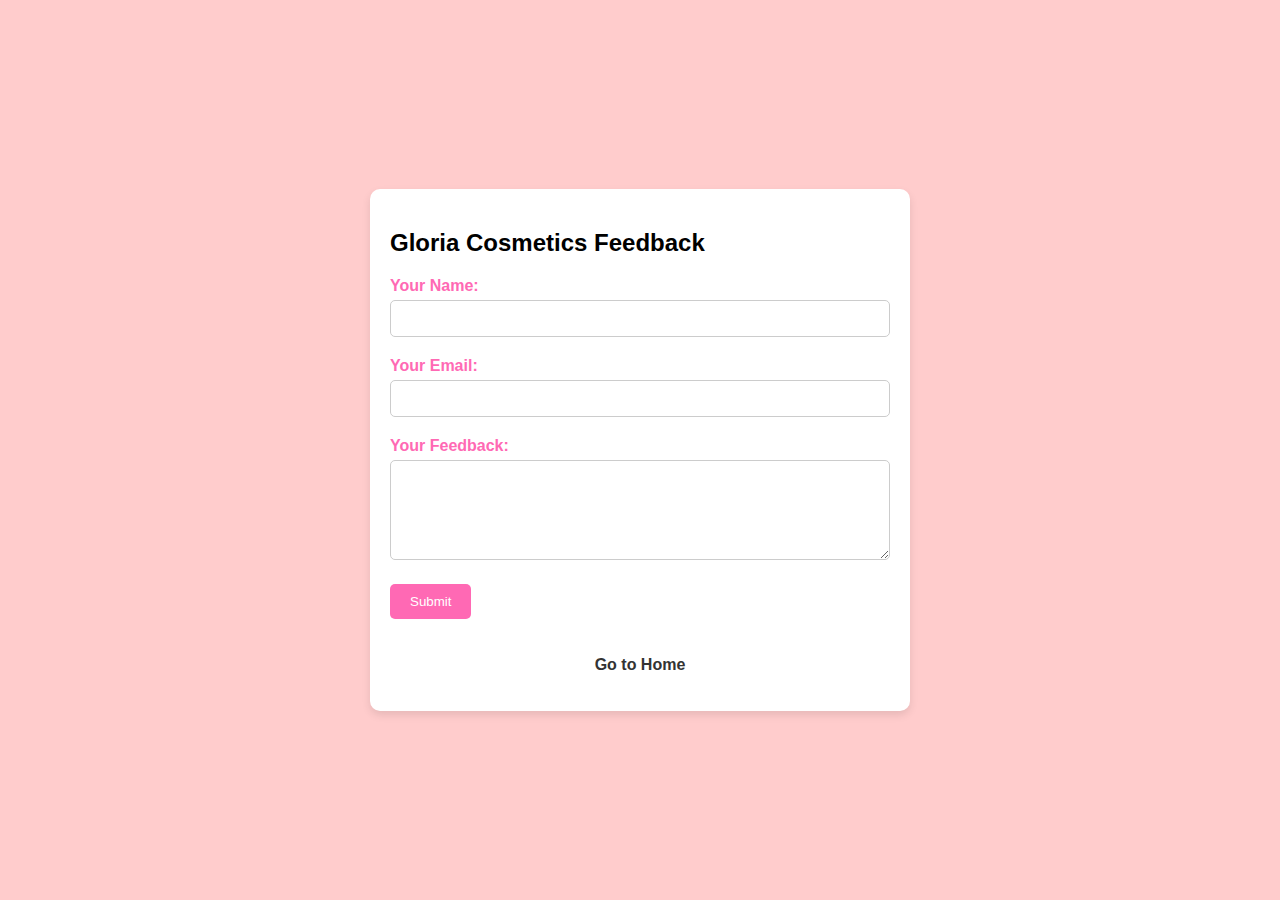
<file: feedback.html>
<!DOCTYPE html>
<html lang="en">
<head>
    <meta charset="UTF-8">
    <meta name="viewport" content="width=device-width, initial-scale=1.0">
    <title>Gloria Cosmetics Feedback</title>
    <style>
        body {
            font-family: Arial, sans-serif;
            margin: 0;
            padding: 0;
            background-color: #ffcccc; 
        }

        .container {
            display: flex;
            justify-content: center;
            align-items: center;
            height: 100vh;
            flex-direction: column;
        }

        .feedback-form {
            width: 60%;
            max-width: 500px;
            padding: 20px;
            background-color: #fff;
            border-radius: 10px;
            box-shadow: 0 4px 8px rgba(0, 0, 0, 0.1);
        }

        .form-group {
            margin-bottom: 20px;
        }

        label {
            display: block;
            font-weight: bold;
            margin-bottom: 5px;
            color: #ff69b4; 
        }

        input[type="text"],
        input[type="email"],
        textarea {
            width: 100%;
            padding: 10px;
            border-radius: 5px;
            border: 1px solid #ccc;
            box-sizing: border-box;
        }

        textarea {
            height: 100px;
        }

        input[type="submit"] {
            background-color: #ff69b4; 
            color: #fff;
            border: none;
            padding: 10px 20px;
            border-radius: 5px;
            cursor: pointer;
            transition: background-color 0.3s ease;
        }

        input[type="submit"]:hover {
            background-color: #d1478e; 
        }
        .redirect-button {
            margin-top: 20px;
            text-align: center;
            padding: 1px;
        }
        .redirect-button:hover{
            background-color: #d1478e; 

        }

        .redirect-button a {
            text-decoration: none;
            color: #333;
            font-weight: bold;
        }
    </style>
</head>
<body>
    <div class="container">
        <div class="feedback-form">
            <h2>Gloria Cosmetics Feedback</h2>
            <form action="#" method="post">
                <div class="form-group">
                    <label for="name">Your Name:</label>
                    <input type="text" id="name" name="name" required>
                </div>
                <div class="form-group">
                    <label for="email">Your Email:</label>
                    <input type="email" id="email" name="email" required>
                </div>
                <div class="form-group">
                    <label for="message">Your Feedback:</label>
                    <textarea id="message" name="message" required></textarea>
                </div>
                <div class="form-group">
                    <input type="submit" value="Submit">
                </div>
            </form>
            <div class="redirect-button">
                <p><a href="index.html">Go to Home</a></p>
            </div>
        </div>
    </div>
</body>
</html>
</file>
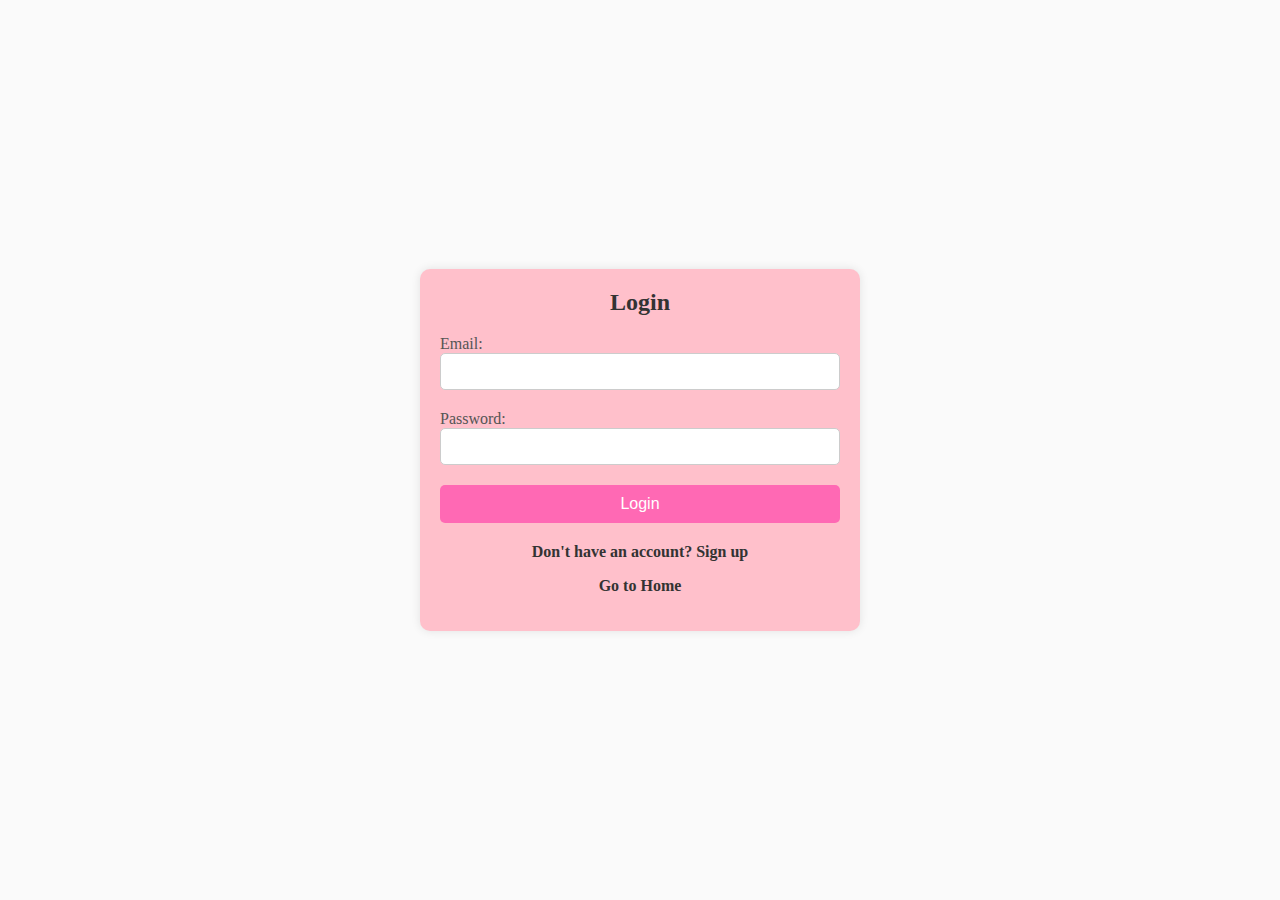
<file: login.html>
<!DOCTYPE html>
<html lang="en">
<head>
    <meta charset="UTF-8">
    <meta name="viewport" content="width=device-width, initial-scale=1.0">
    <title>Login - Gloria Cosmetics</title>
    <style>
        body {
            margin: 0;
            padding: 0;
            display: flex;
            justify-content: center;
            align-items: center;
            height: 100vh;
            background-color: #fafafa; /* Adjust as needed */
        }

        .container {
            background-color: #ffc0cb;
            padding: 20px;
            border-radius: 10px;
            box-shadow: 0 0 10px rgba(0, 0, 0, 0.1);
            max-width: 400px;
            width: 100%;
        }

        h2 {
            margin-top: 0;
            text-align: center;
            font-size: 24px;
            color: #333;
        }

        .form-group {
            margin-bottom: 20px;
        }

        label {
            font-size: 16px;
            color: #555;
        }

        input[type="email"],
        input[type="password"] {
            width: 100%;
            padding: 10px;
            border-radius: 5px;
            border: 1px solid #ccc;
            box-sizing: border-box;
        }

        input[type="submit"] {
            width: 100%;
            padding: 10px;
            background-color: #ff69b4;
            color: white;
            border: none;
            border-radius: 5px;
            cursor: pointer;
            font-size: 16px;
        }

        .redirect-button {
            margin-top: 20px;
            text-align: center;
        }

        .redirect-button a {
            text-decoration: none;
            color: #333;
            font-weight: bold;
        }
    </style>
</head>
<body>
    <div class="container">
        <h2>Login</h2>
        <form action="#" method="post">
            <div class="form-group">
                <label for="email">Email:</label>
                <input type="email" id="email" name="email" required>
            </div>
            <div class="form-group">
                <label for="password">Password:</label>
                <input type="password" id="password" name="password" required>
            </div>
            <input type="submit" value="Login">
        </form>
        <div class="redirect-button">
            <a href="signup.html">Don't have an account? Sign up</a>
            <p><a href="index.html">Go to Home</a></p>
        </div>
    </div>
</body>
</html>
</file>
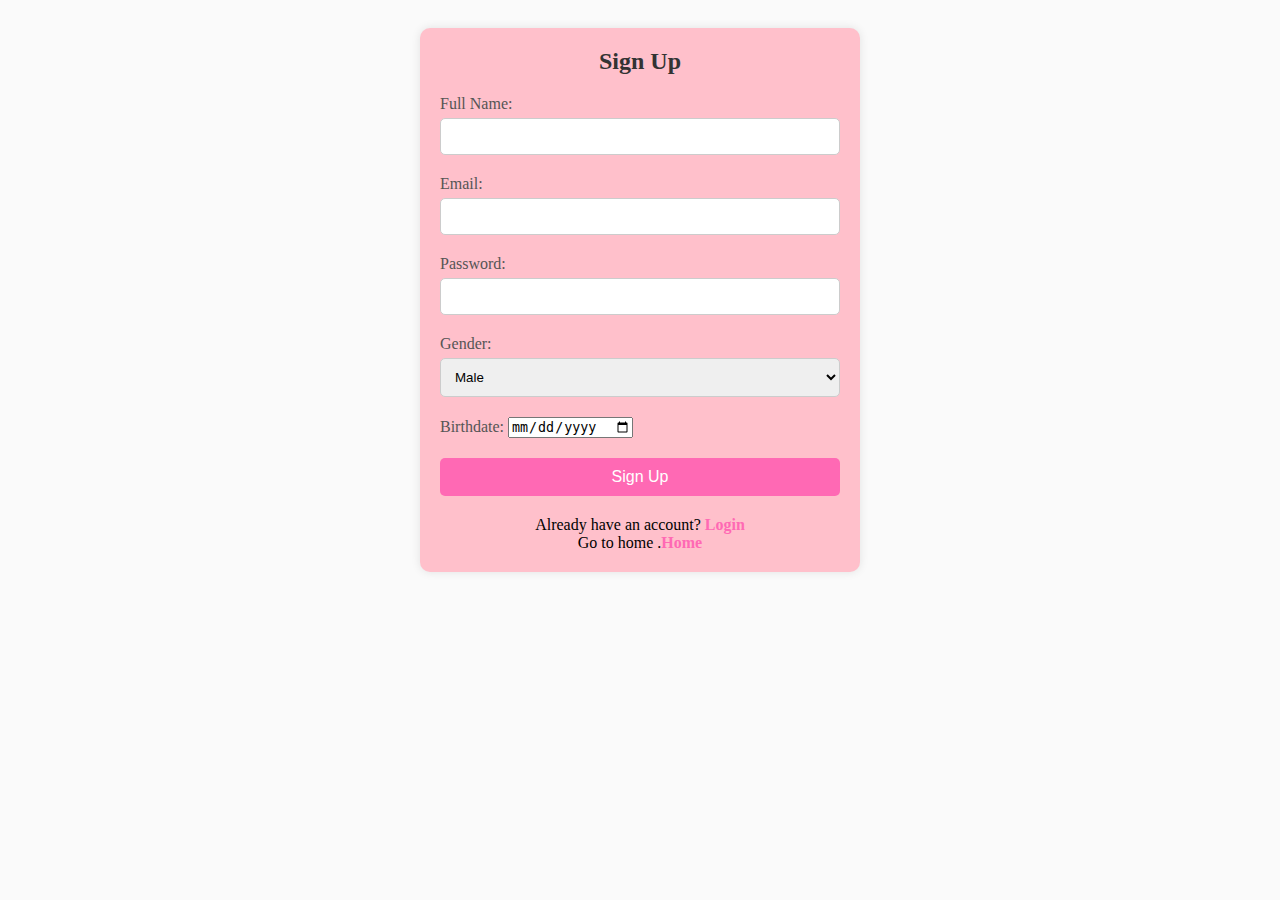
<file: signup.html>
<!DOCTYPE html>
<html lang="en">
<head>
    <meta charset="UTF-8">
    <meta name="viewport" content="width=device-width, initial-scale=1.0">
    <title>Gloria Cosmetics</title>
    <style>
        body {
            margin: 0;
            padding: 0;
            display: flex;
            justify-content: center;
            align-items: center;
            height: 600px;
            background-color: #fafafa;
        }

        .container {
            background-color: #ffc0cb;
            padding: 20px;
            border-radius: 10px;
            box-shadow: 0 0 10px rgba(0, 0, 0, 0.1);
            max-width: 400px;
            width: 100%;
        }

        h2 {
            margin-top: 0;
            text-align: center;
            font-size: 24px;
            color: #333;
        }

        .form-group {
            margin-bottom: 20px;
        }

        label {
            font-size: 16px;
            color: #555;
        }

        input[type="text"],
        input[type="password"],
        input[type="email"],
        select {
            width: 100%;
            padding: 10px;
            border-radius: 5px;
            border: 1px solid #ccc;
            box-sizing: border-box;
            margin-top: 5px;
        }

        input[type="submit"] {
            width: 100%;
            padding: 10px;
            background-color: #ff69b4;
            color: white;
            border: none;
            border-radius: 5px;
            cursor: pointer;
            font-size: 16px;
        }

        .form-switch {
            text-align: center;
            margin-top: 20px;
        }

        .form-switch p {
            margin: 0;
        }

        .form-switch a {
            color: #ff69b4;
            text-decoration: none;
            font-weight: bold;
        }
    </style>
</head>
<body>
    <div class="container">
        <h2>Sign Up</h2>
        <form >
            <div class="form-group">
                <label for="fullname">Full Name:</label>
                <input type="text" id="fullname" name="fullname" required>
            </div>
            <div class="form-group">
                <label for="email">Email:</label>
                <input type="email" id="email" name="email" required>
            </div>
            <div class="form-group">
                <label for="password">Password:</label>
                <input type="password" id="password" name="password" required>
            </div>
            <div class="form-group">
                <label for="gender">Gender:</label>
                <select id="gender" name="gender">
                    <option value="male">Male</option>
                    <option value="female">Female</option>
                    <option value="other">Other</option>
                </select>
            </div>
            <div class="form-group">
                <label for="birthdate">Birthdate:</label>
                <input type="date" id="birthdate" name="birthdate" required>
            </div>
            <input type="submit" value="Sign Up">
        </form>
        <div class="form-switch">
            <p>Already have an account? <a href="login.html">Login</a></p>
            <p>Go to home .<a href="index.html">Home</a></p>
        </div>
    </div>
</body>
</html>
</file>
